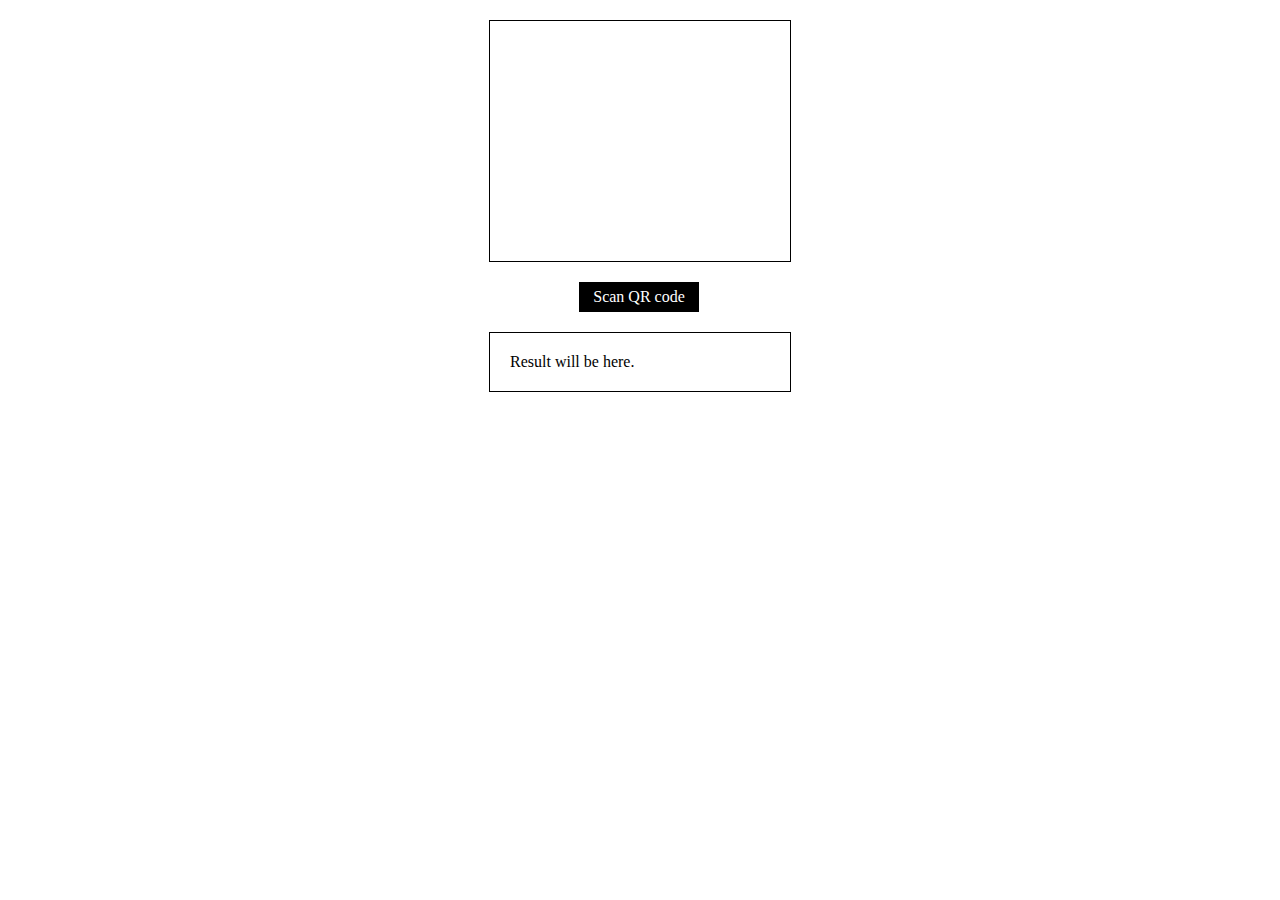
<file: QRCode.html>
<!DOCTYPE html>
<!--[if lt IE 7]>
<html class="no-js lt-ie9 lt-ie8 lt-ie7"> <![endif]-->
<!--[if IE 7]>
<html class="no-js lt-ie9 lt-ie8"> <![endif]-->
<!--[if IE 8]>
<html class="no-js lt-ie9"> <![endif]-->
<!--[if gt IE 8]><!-->
<html class="no-js"> <!--<![endif]-->
<head>
	<meta charset="utf-8">
	<meta http-equiv="X-UA-Compatible" content="IE=edge">
	<title>Basic QR-code reader example - Version 1.1.0 based on webcamjs</title>
	<meta name="description" content="">
	<meta name="viewport" content="width=device-width, initial-scale=1">

	<link rel="stylesheet" href="css/reset.css">
	<link rel="stylesheet" href="css/styles.css">
	<script src="js/jquery.min.js"></script>
	<script src="js/webcam.min.js"></script>

	<script type="text/javascript" src="js/qr/grid.js"></script>
	<script type="text/javascript" src="js/qr/version.js"></script>
	<script type="text/javascript" src="js/qr/detector.js"></script>
	<script type="text/javascript" src="js/qr/formatinf.js"></script>
	<script type="text/javascript" src="js/qr/errorlevel.js"></script>
	<script type="text/javascript" src="js/qr/bitmat.js"></script>
	<script type="text/javascript" src="js/qr/datablock.js"></script>
	<script type="text/javascript" src="js/qr/bmparser.js"></script>
	<script type="text/javascript" src="js/qr/datamask.js"></script>
	<script type="text/javascript" src="js/qr/rsdecoder.js"></script>
	<script type="text/javascript" src="js/qr/gf256poly.js"></script>
	<script type="text/javascript" src="js/qr/gf256.js"></script>
	<script type="text/javascript" src="js/qr/decoder.js"></script>
	<script type="text/javascript" src="js/qr/qrcode.js"></script>
	<script type="text/javascript" src="js/qr/findpat.js"></script>
	<script type="text/javascript" src="js/qr/alignpat.js"></script>
	<script type="text/javascript" src="js/qr/databr.js"></script>

	<script src="js/effects.js"></script>
</head>
<body>

<div class="pageWrapper">

	<div class="boxWrapper">
		<div id="example" style="width:320px; height:240px;"></div>
	</div>

	<div class="button">
		<a id="button">Scan QR code</a>
	</div>

	<div class="boxWrapper auto">
		<div id="hiddenImg"></div>
		<div id="qrContent"><p>Result will be here.</p></div>
	</div>

</div>

</body>
</html>
</file>
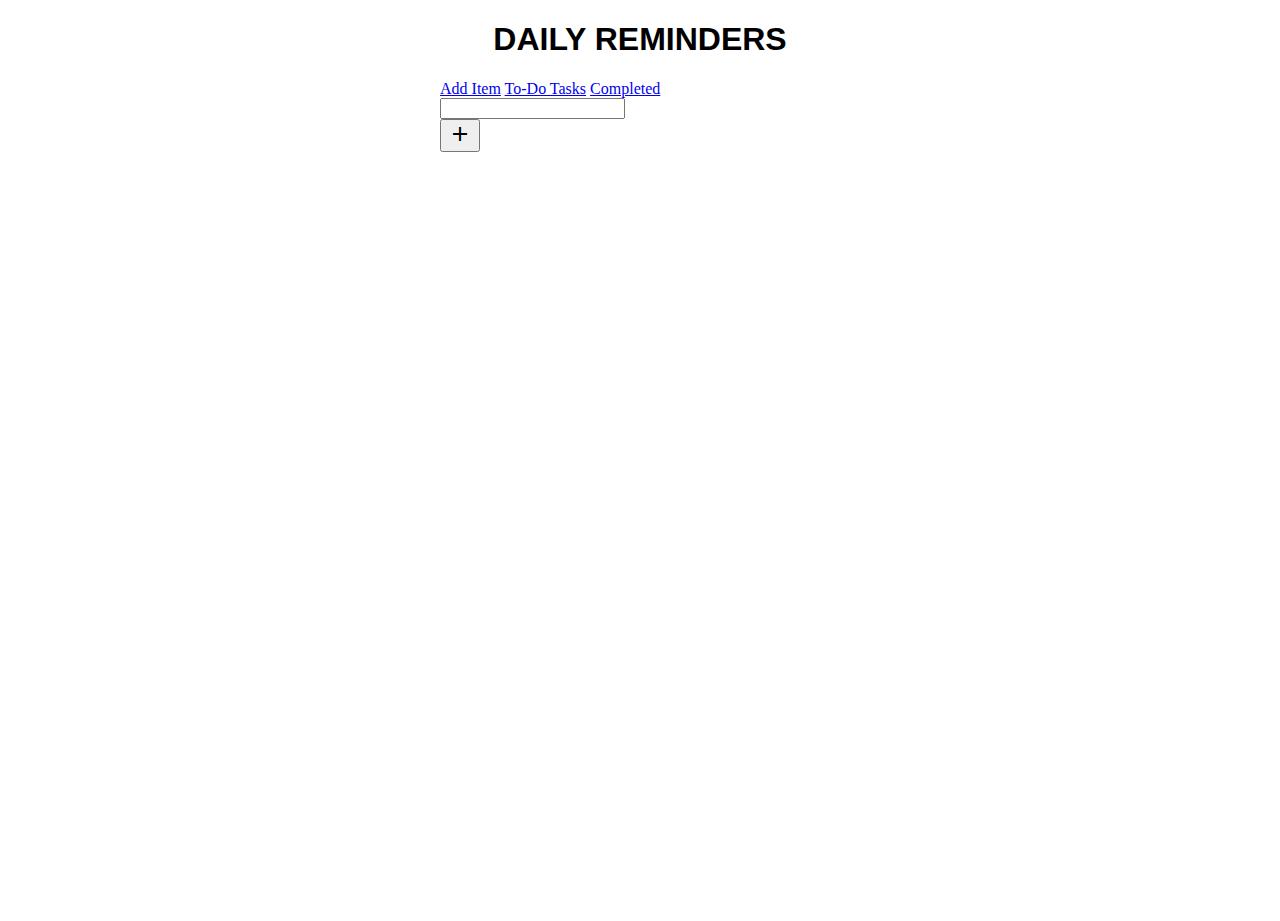
<file: reminder.html>
<!DOCTYPE html>
<html>
<head>
	<title>To-Do List</title>
	<meta charset="UTF-8">
	<meta name="viewport" content="width=device-width, initial-scale=1">
	<link rel="stylesheet" href="css/style.css">
	<link rel="stylesheet" href="https://fonts.googleapis.com/icon?family=Material+Icons">
<link rel="stylesheet" href="https://code.getmdl.io/1.3.0/material.indigo-pink.min.css">
<script defer src="https://code.getmdl.io/1.3.0/material.min.js"></script>
</head>
<body>
	<div class="container">
		<h1>Daily Reminders</h1>
		<div class="mdl-tabs mdl-js-tabs mdl-js-ripple-effect">
  		<div class="mdl-tabs__tab-bar">
      <a href="#add-item" class="mdl-tabs__tab is-active">Add Item</a>
      <a href="#todo" class="mdl-tabs__tab">To-Do Tasks</a>
      <a href="#completed" class="mdl-tabs__tab">Completed</a>
  </div>

  <div class="mdl-tabs__panel is-active" id="add-item">
  	<div class="mdl-textfield mdl-js-textfield">
    <input class="mdl-textfield__input" type="text" id="new-task">
  	</div>

	<button class="mdl-button mdl-js-button mdl-button--fab mdl-button--mini-fab mdl-button--colored">
  <i class="material-icons">add</i>
</button>
  </div>
  <div class="mdl-tabs__panel" id="todo">
    <ul id="incomplete-tasks">
    
	</ul>
  </div>
  <div class="mdl-tabs__panel" id="completed">
    <ul id="completed-tasks" class="mdl-list">
    
    </li>
    </ul>
  </div>
</div>
	</div>
	<script src="js/script.js"></script>
</body>	
</html>
</file>
<file: css/styles.css>
.pageWrapper {
  width: 302px;
  margin: 0 auto;
  padding: 20px 0; }

.boxWrapper {
  float: left;
  clear: both;
  width: 300px;
  height: 240px;
  border: 1px solid #000000; }

.boxWrapper.auto {
  height: auto;
  min-height: 20px; }

#example, #hiddenImg {
  float: left;
  clear: both;
  width: 300px;
  height: 240px; }

#hiddenImg {
  display: none; }

#qrContent {
  float: left;
  clear: both;
  width: 300px;
  height: auto; }

#qrContent p {
  font-size: 100%;
  padding: 20px;
  word-break: break-all;
  word-wrap: break-word; }

.photobooth ul, .resizehandle {
  display: none; }

.button {
  float: left;
  clear: both;
  text-align: center;
  width: 300px;
  height: 30px;
  padding: 20px 0; }

#button, #button2 {
  display: inline-block;
  min-width: 100px;
  text-align: center;
  height: 20px;
  line-height: 20px;
  background: #000000;
  color: #ffffff;
  padding: 5px 10px; }

#button2 {
  display: none; }

#example video {
  max-width: 300px;
  height: auto;
  float: left; }

.pageWrapper.cheese #example {
  height: auto;
  min-height: 100px; }

#qrContent p {
  color: #000000; }

#qrContent p a {
  color: #000000;
  text-decoration: underline; }
</file>
<file: css/style.css>
body, html {
    margin: 0;
    padding: 0;
    height: 100%
}

div{
	display: block;
	width: 400px;
	margin: auto;
}
h1{
	text-align: center;
	color: black;
	font-family: Arial;
	text-transform: uppercase;
}

ul{
	margin:0;
	padding: 0;
}

#completed-tasks span{
	text-decoration: line-through;
	font-size: 1.2em ;
}
</file>
